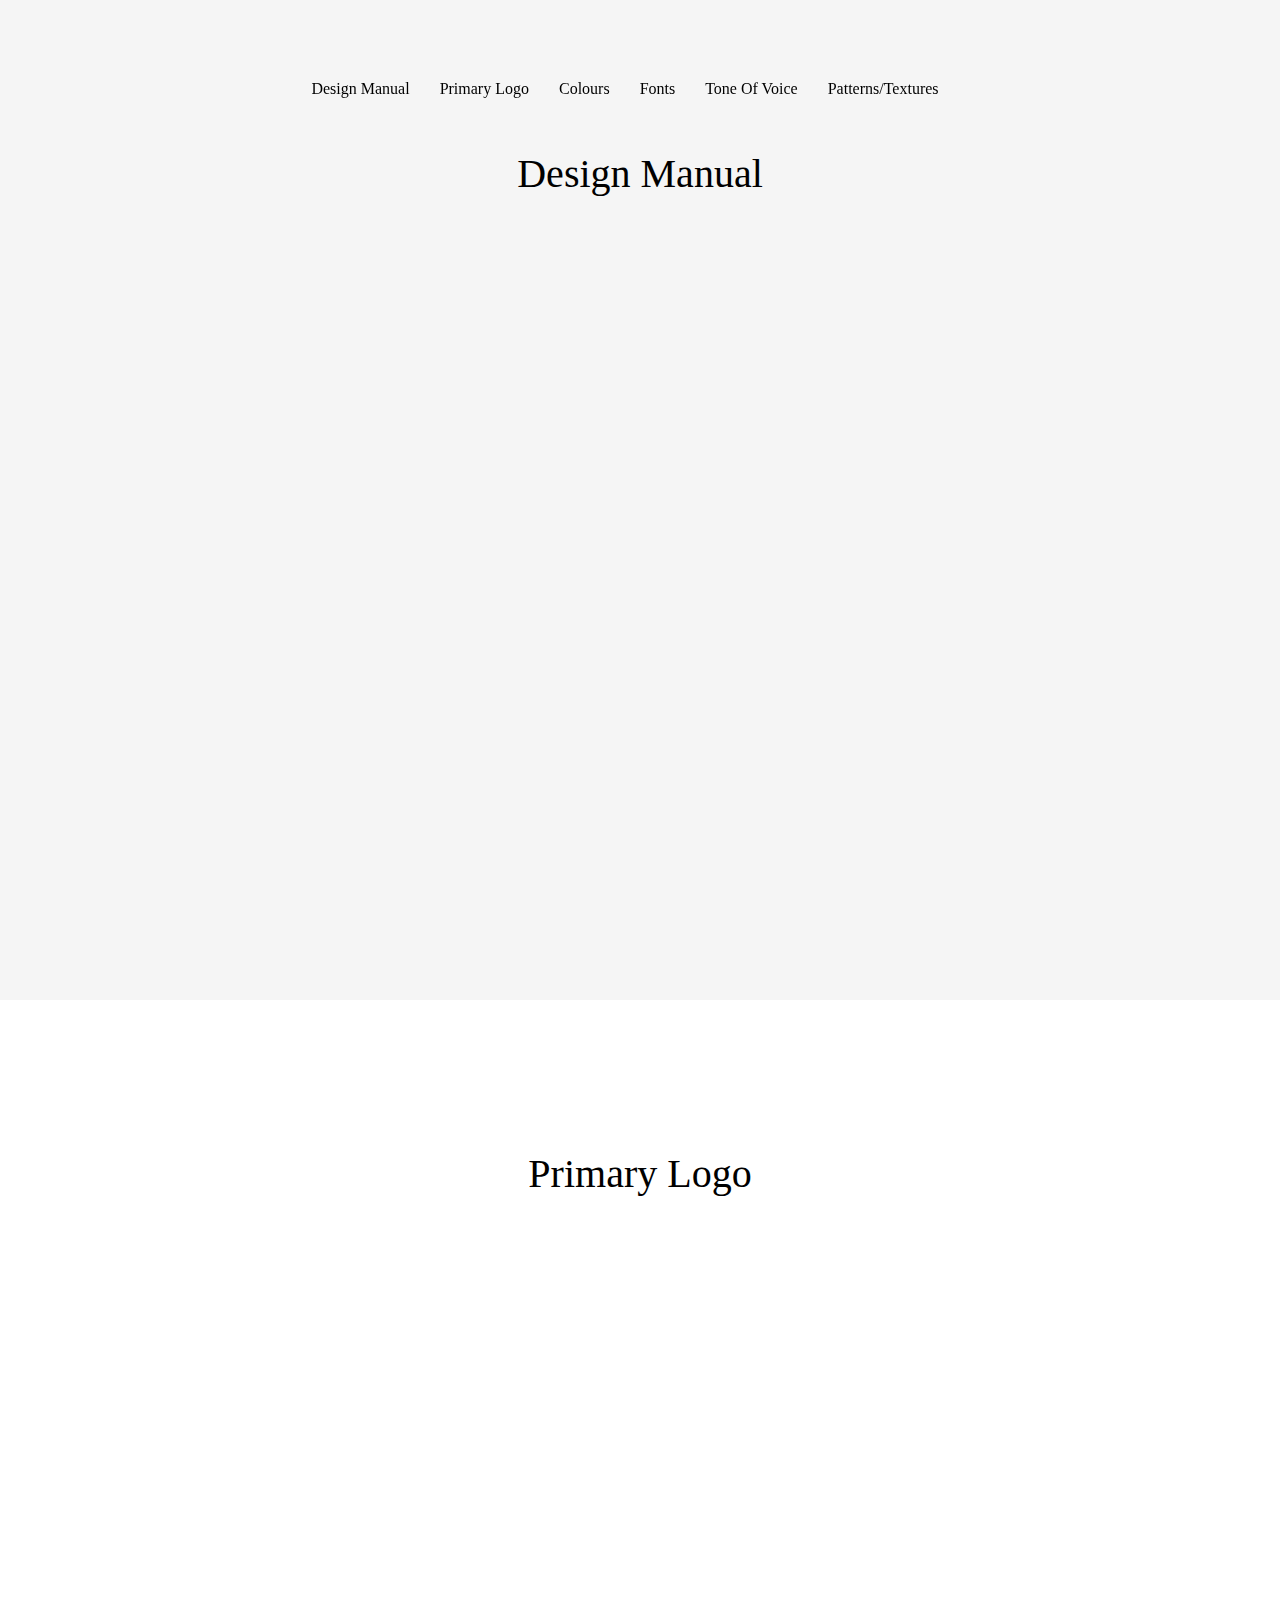
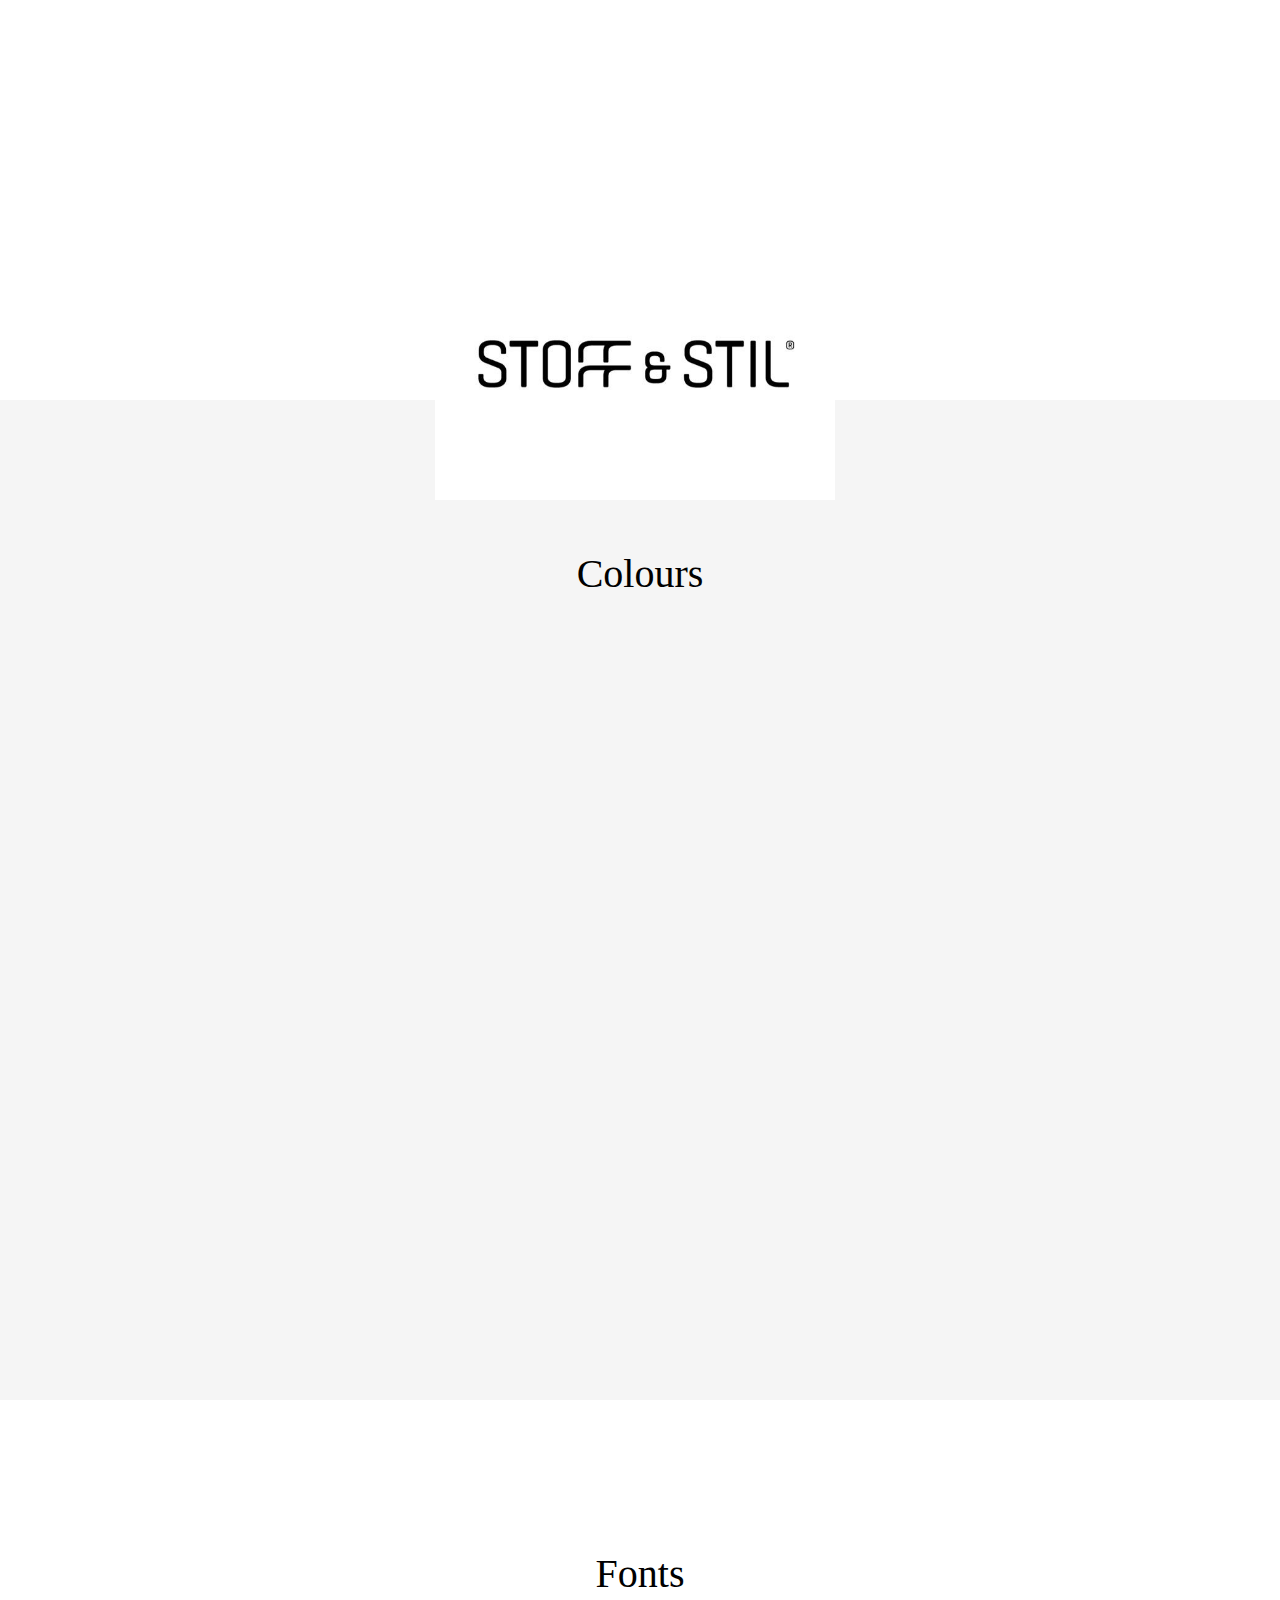
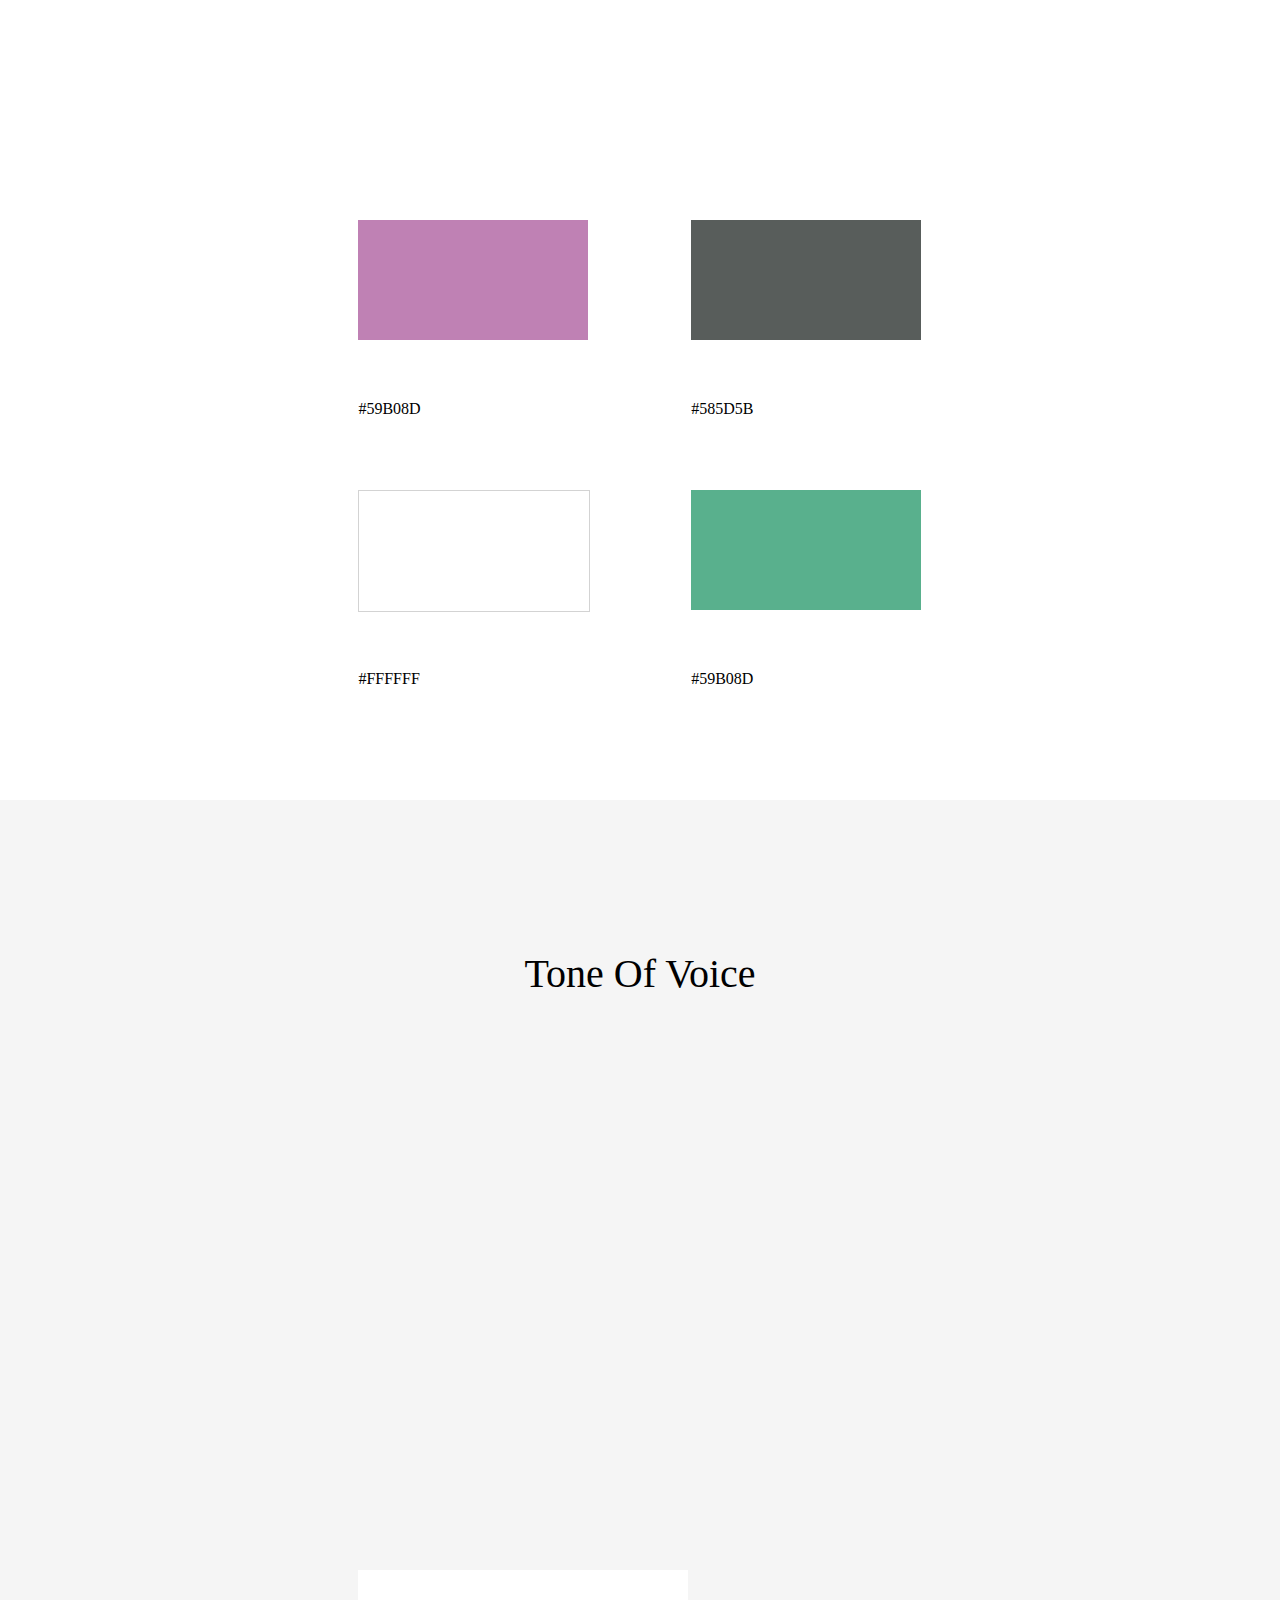
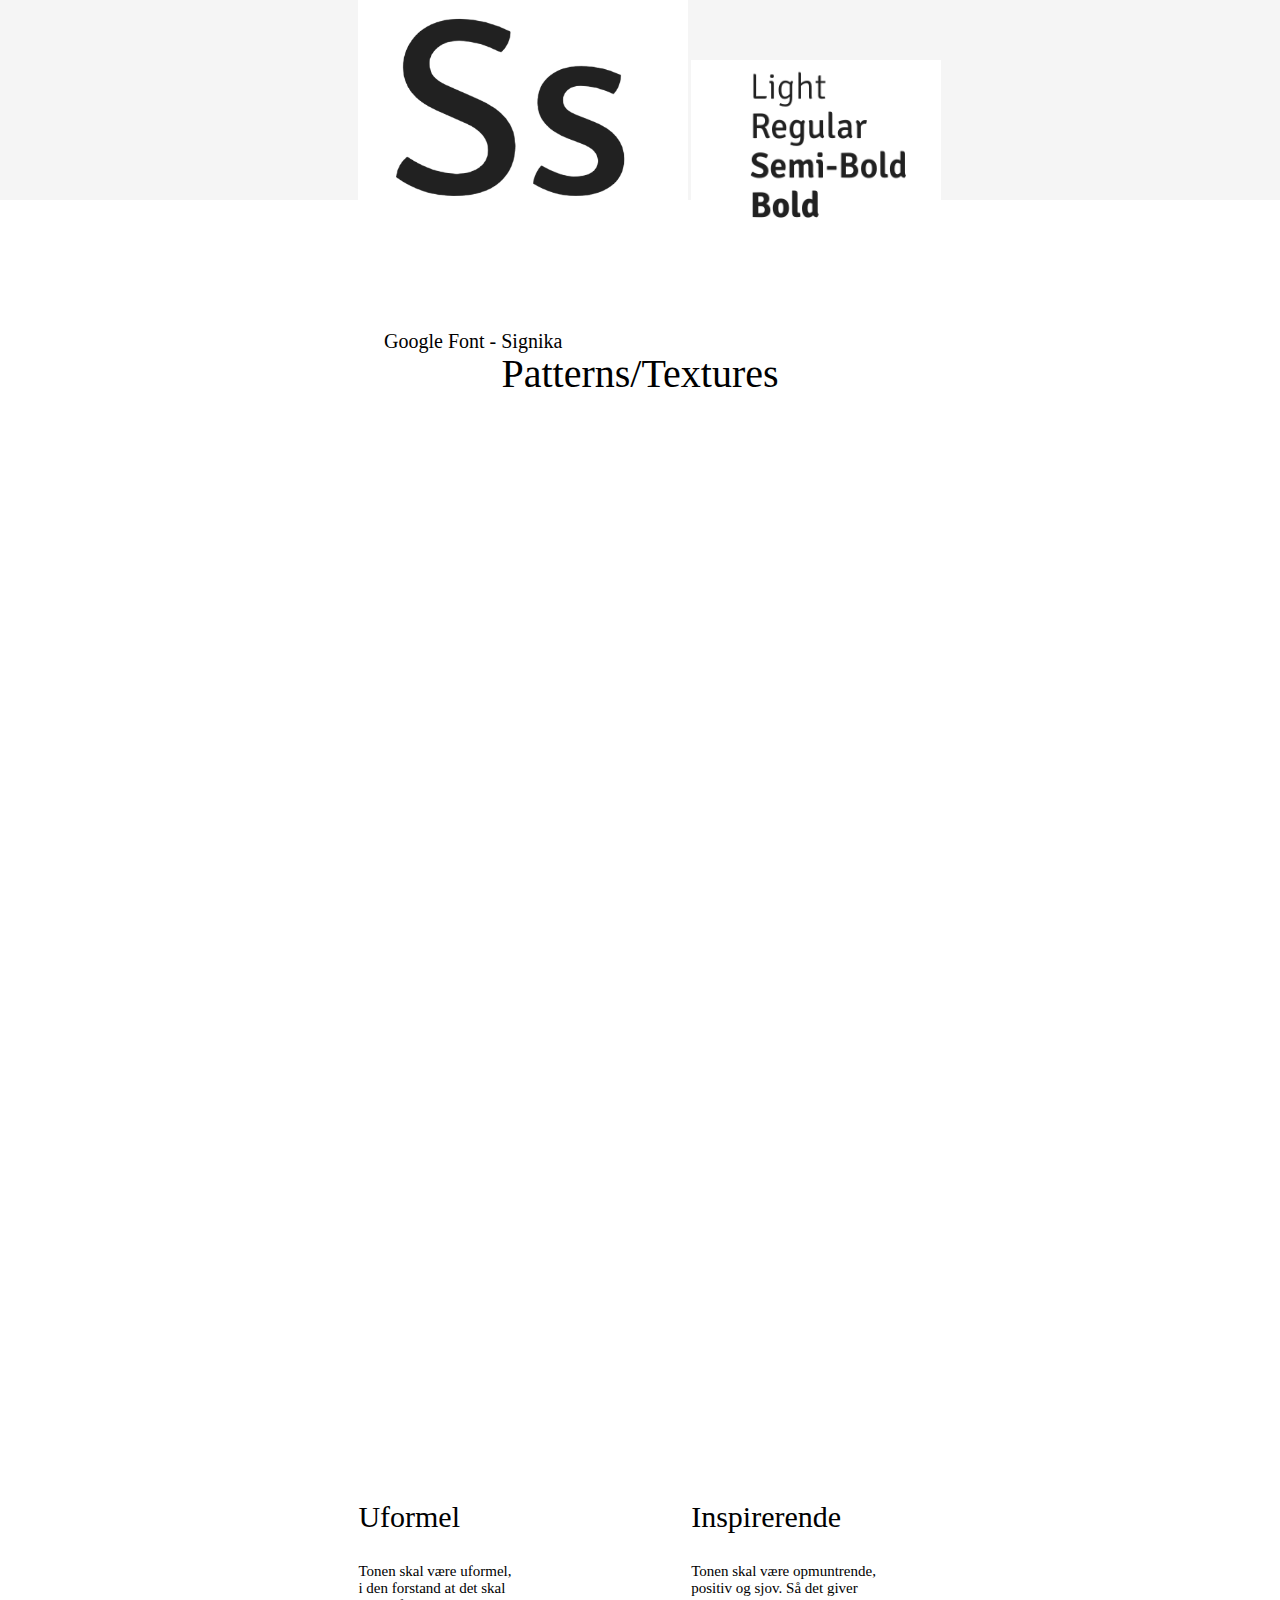
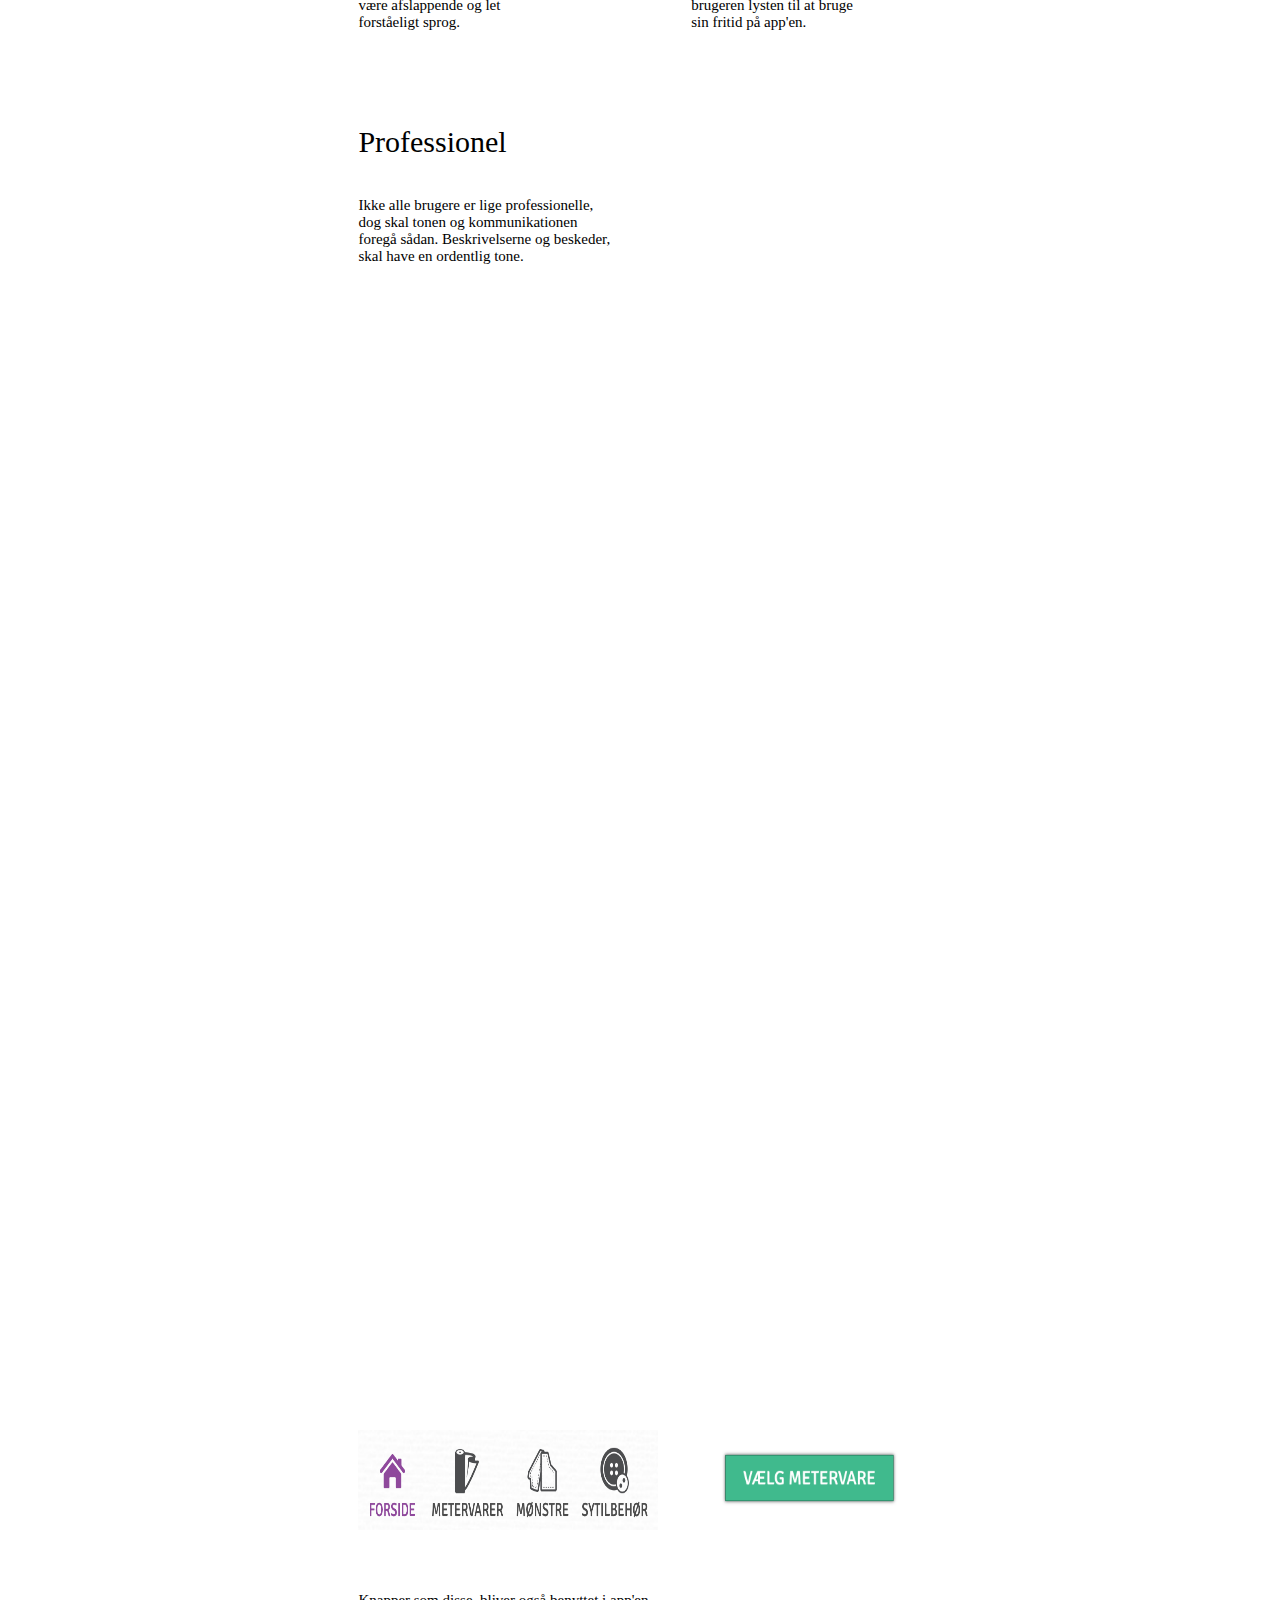
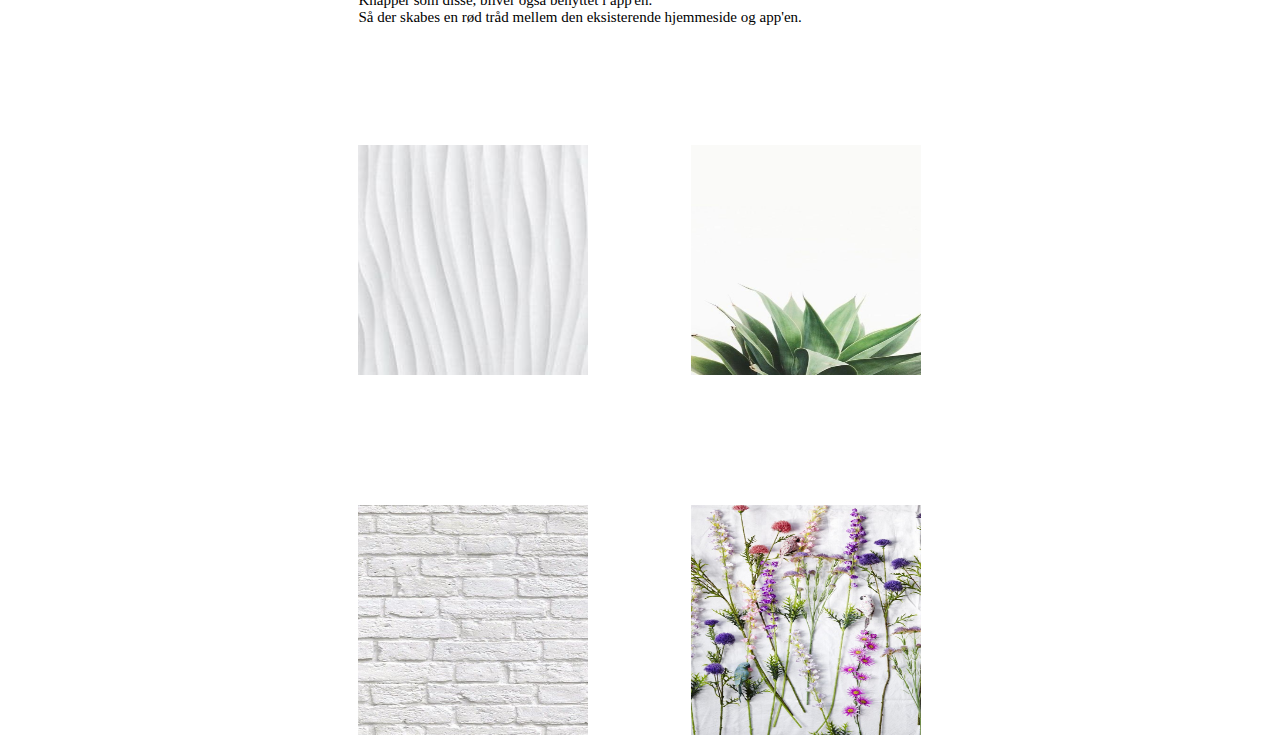
<file: designmanual-kopi/index.html>
<!DOCTYPE html>
<html lang="da">
    <head>
    <title>Design Manual</title>
    <meta charset="UTF-8">
    <meta name="viewport" content="width=device-width, initial-scale=1">
    <link href="../designmanual-kopi/hesehuse.css" type="text/css" rel="stylesheet"> 
        
        
    </head>
    
    
    <body>
	
	
		<section id="pageA">
		
			<nav>
				<ul>
					<li><a href="#pageA"> Design Manual</a></li> 
                    <li><a href="#pageB"> Primary Logo</a></li>
                    <li><a href="#pageC"> Colours</a>
                    </li>
                    <li><a href="#pageD"> Fonts</a></li>
                    <li><a href="#pageE"> Tone Of Voice</a></li>
                     <li><a href="#pageF"> Patterns/Textures</a></li>
				</ul>
			
			</nav>
		
		
			<h1>Design Manual</h1>
		</section>
        	
		<section id="pageB">
			<h1>Primary Logo</h1>
                <img src="img/logo.jpeg" div class="logo">
		</section>

		<section id="pageC">
			<h1>Colours</h1>
                        <div class="farve1"></div>
                            <p>#59B08D</p>
                        <div class="farve2"></div>
                            <p1>#585D5B</p1>
                        <div class="farve3"></div>
                            <p2>#FFFFFF</p2>
                        <div class="farve4"></div>
                            <p3>#59B08D</p3>
		</section>

		<section id="pageD">
            <img src="img/ss.png" div class="img1">
            <img src="img/flere.png" div class="img2">
			<h1>Fonts</h1>
                    <p4>Google Font - Signika</p4>
		</section>

		<section id="pageE">
			<h1>Tone Of Voice</h1>
                <div class="glad">Uformel </div>
                        <p5>Tonen skal være uformel, <br> i den forstand at det skal <br> være afslappende og let <br>forståeligt sprog.</p5>
                <div class="rolig">Inspirerende</div>
                         <p6>Tonen skal være opmuntrende, <br>positiv og sjov. Så det giver <br>brugeren lysten til at bruge <br>sin fritid på app'en.</p6>
                <div class="pro">Professionel</div>
                             <p7>Ikke alle brugere er lige professionelle,<br> dog skal tonen og kommunikationen <br>  foregå sådan. Beskrivelserne og beskeder,<br> skal have en ordentlig tone.</p7>
		</section>
        
        <section id="pageF">
			<h1>Patterns/Textures</h1>
                <img src="img/knapper.png" div class="knapperimg">
                <img src="img/knap.png" div class="knapimg">
                    <p8>Knapper som disse, bliver også benyttet i app'en. <br>Så der skabes en rød tråd mellem den eksisterende hjemmeside og app'en.</p8>
            
            <img src="img/b%C3%B8lgerimg.jpg" div class="bølgerimg">
            <img src="img/bladimg.png" div class="bladimg">
            <img src="img/murimg.png" div class="murimg">
            <img src="img/blomstimg.png" div class="blomstimg">
		</section>
		
		

	
	</body>


    
    
    
    

    
    
</html>
</file>
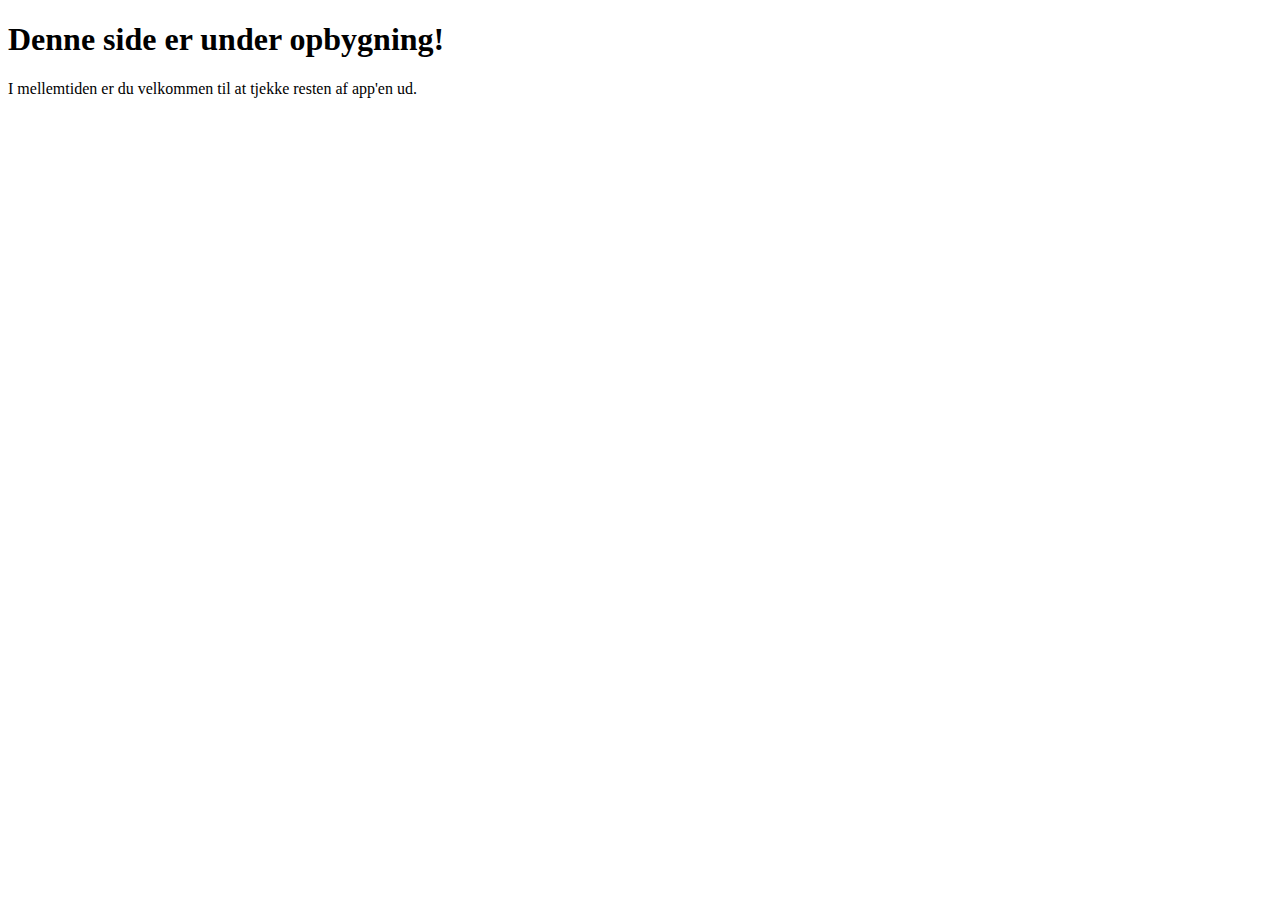
<file: nybruger-kopi.html>
<!DOCTYPE html>
<html>

    <head>
        <title>opbygning</title>
            <meta charset="utf-8">
        
        <h1>Denne side er under opbygning!</h1>
            <p>I mellemtiden er du velkommen til at tjekke resten af app'en ud.</p>
        
    </head>
</html>
</file>
<file: designmanual-kopi/hesehuse.css>
* {
margin: 0; 
padding: 0; 
@import url('https://fonts.googleapis.com/css?family=Montserrat:100,400,500,600,700i,800');
font-family: 'Montserrat', sans-serif;
}

section {
width: 100%; 
height: 1000px; 
float: left;
    
}

#pageA {
background: whitesmoke;
}
#pageB {
background:whites;
}
#pageC {
background: whitesmoke;
}
#pageD {
background: white;
}
#pageE {
background: whitesmoke;
}

#pageF{
    background: white;
}

.logo {
    position:absolute;
    top:200%;
    left:34%;
    height: 300px;
    width:400px;
    
}

.farve1 {
    position:absolute;
    top:380%;
    left: 28%;
    height: 120px;
    width: 230px;
    background-color: #BF81B4;
    
}

    p {
    top: 400%;
    left: 28%;
    position: absolute;
    font-family: signika;
}

.farve2 {
    position:absolute;
    top:380%;
    left: 54%;
    height: 120px;
    width: 230px;
    background-color: #585D5B;
    
}

    p1 {
    top: 400%;
    left: 54%;
    position: absolute;
    font-family: signika;
    }


.farve3 {
    position:absolute;
    top:410%;
    left: 28%;
    height: 120px;
    width: 230px;
    border: 1px solid lightgray;
    background-color: white;
    
}

    p2 {
    top: 430%;
    left: 28%;
    position: absolute;
    font-family: signika;
    }


.farve4 {
    position:absolute;
    top:410%;
    left: 54%;
    height: 120px;
    width: 230px;
    background-color: #59B08D;
    
}

    p3 {
    top: 430%;
    left: 54%;
    position: absolute;
    font-family: signika;
    }


.img1 {
    top: 530%;
    left: 28%;
    position: absolute;
    height: 330px;
    width: 330px;
}

.img2 {
    top: 540%;
    left: 54%;
    position: absolute;
    height: 200px;
    width: 250px;
}

p4 {
    top:570%;
    left:30%;
    position: absolute;
    font-family: signika;
    font-size: 20px;
}

.glad {
    position:absolute;
    top:700%;
    left: 28%;
    height: 120px;
    width: 230px;
    font-family: signika;
    font-size:30px;
   
    
}

p5{ 
    top:707%;
    left:28%;
    position: absolute;
    font-family: signika;
    font-size: 15px;
    

}


.rolig {
    position:absolute;
    top:700%;
    left: 54%;
    height: 120px;
    width: 230px;
    font-family: signika;
    font-size:30px;
    
}


p6{ 
    top:707%;
    left:54%;
    position: absolute;
    font-family: signika;
    font-size: 15px;

}

.pro {
    position:absolute;
    top:725%;
    left: 28%;
    height: 120px;
    width: 230px;
    font-family: signika;
    font-size:30px;
    
}

p7{ 
    top:733%;
    left:28%;
    position: absolute;
    font-family: signika;
    font-size: 15px;

}

.knapperimg {
    top: 870%;
    left: 28%;
    position: absolute;
    height: 100px;
    width: 300px;

}

.knapimg {
    top: 870%;
    left: 54%;
    position: absolute;
    height: 100px;
    width: 230px;

}

p8{ 
    top:888%;
    left:28%;
    position: absolute;
    font-family: signika;
    font-size: 15px;

}

.bølgerimg {
    top: 905%;
    left: 28%;
    position: absolute;
    height: 230px;
    width: 230px;
}

.bladimg {
    top: 905%;
    left: 54%;
    position: absolute;
    height: 230px;
    width: 230px;
}

.murimg {
    top: 945%;
    left: 28%;
    position: absolute;
    height: 230px;
    width: 230px;
}

.blomstimg {
    top: 945%;
    left: 54%;
    position: absolute;
    height: 230px;
    width: 230px;
}


nav{
width: 100%; 
position: fixed;
z-index: 1;
top: 80px;}

ul{
width:fit-content; 
margin: auto; 
list-style: none;
}

ul li{
float: left; 
margin-right: 
30px;
}

ul li a{
color: black; 
text-decoration: 
none;
    font-family: signika;
}

ul li a:hover{
text-decoration:
none;
    
}

h1{
color: black; 
text-align: center; 
margin-top:150px;
}

.headcenter{
text-align: center;
}

h1{
    font-size: 40px;
    font-family: signika;
    font-weight: lighter;
}
</file>
